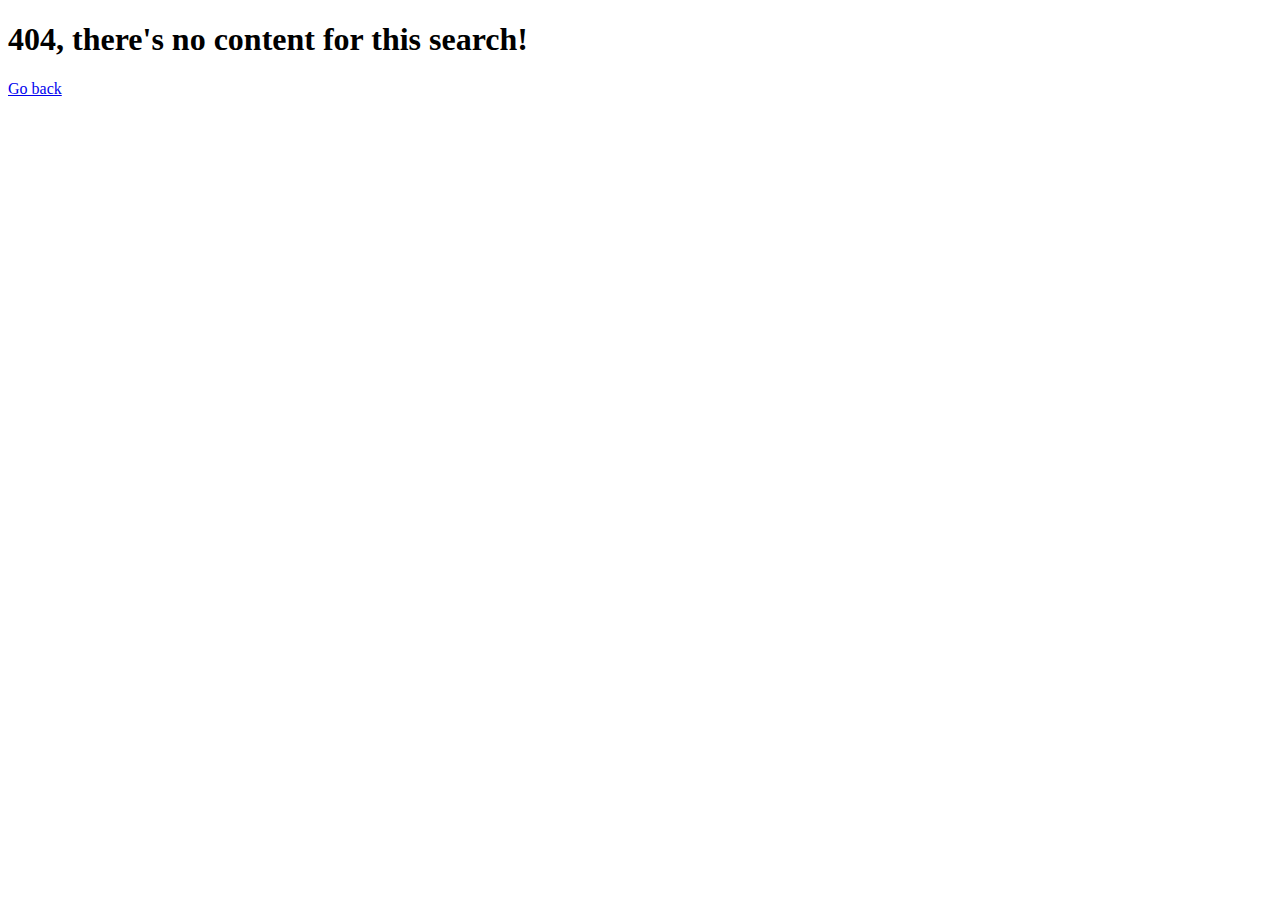
<file: templates/error.tmpl.html>
<!DOCTYPE html>
<html lang="en">
<head>
  <title>404 - Page not Found</title>
</head>
<body>
  <div class="container">
    <h1>404, there's no content for this search!</h1>
    <p><a href="/">Go back</a></p>
  </div>
</body>
</html>
</file>
